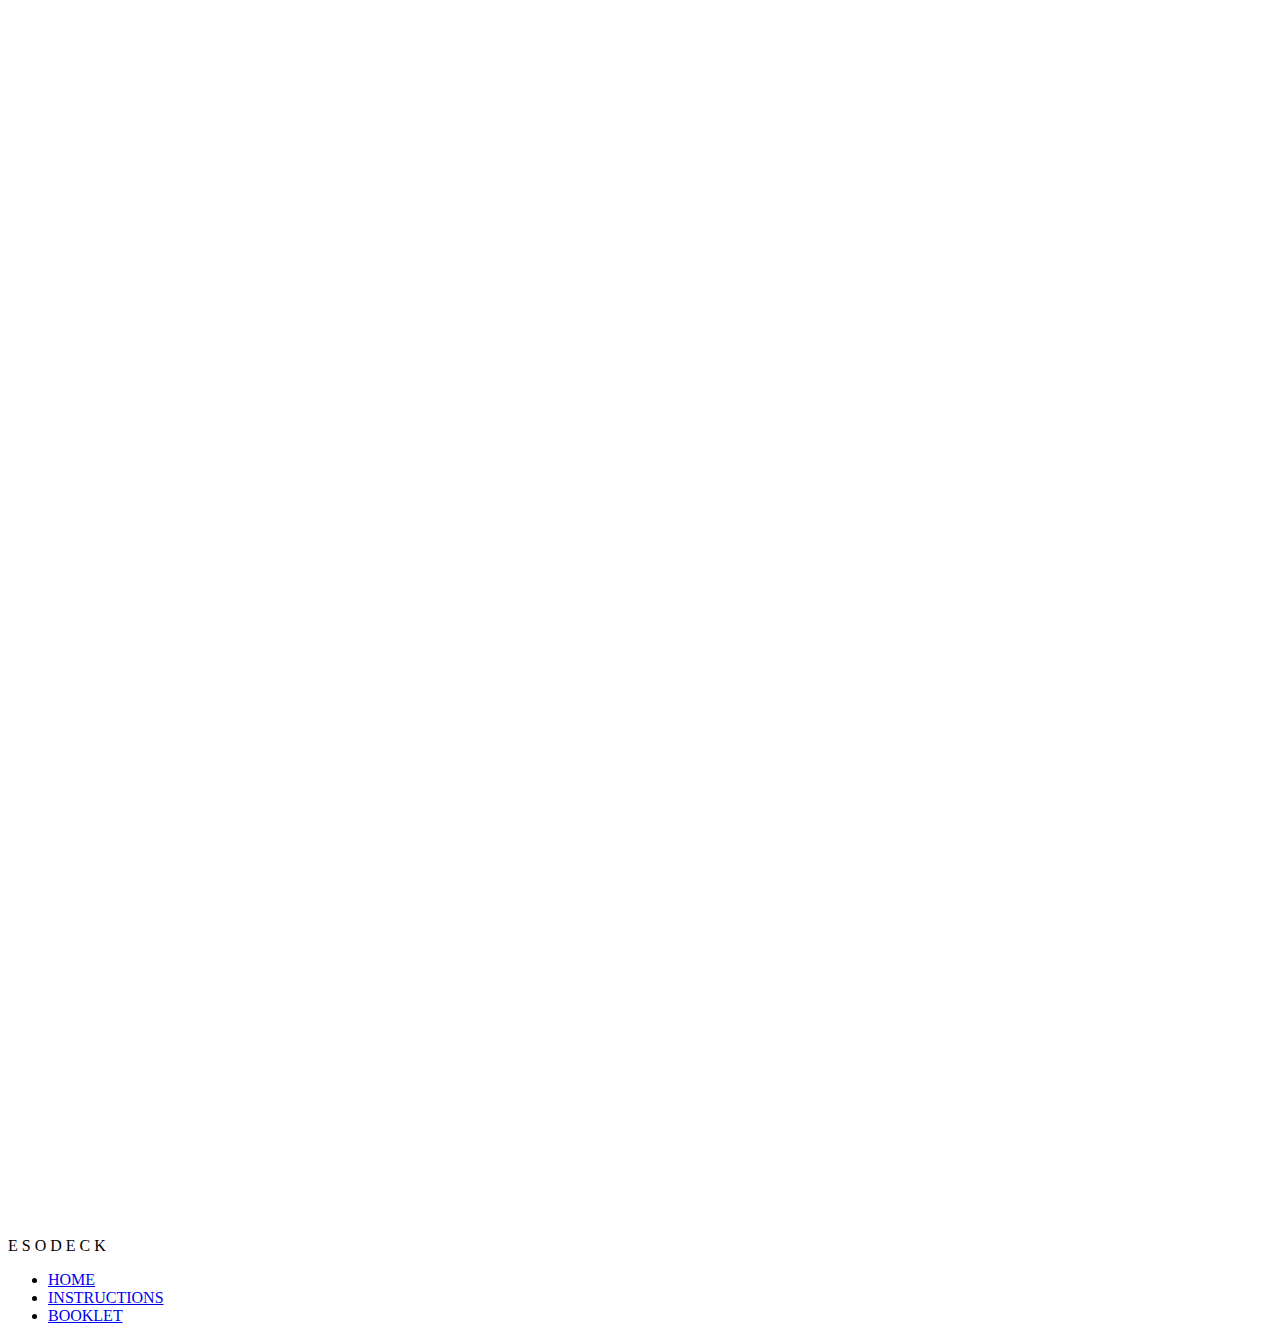
<file: 1.html>
<!DOCTYPE html >
<html lang="en">
<head>
<meta http-equiv="X-UA-Compatible" content="IE=Edge" />
<meta charset="utf-8" />
</head>
<style type="text/css">
	/* CSS for responsive iframe */
/* ========================= */

/* outer wrapper: set max-width & max-height; max-height greater than padding-bottom % will be ineffective and height will = padding-bottom % of max-width */
#Iframe-Master-CC-and-Rs {
  max-width: 512px;
  max-height: 100%; 
  overflow: hidden;
}

/* inner wrapper: make responsive */
.responsive-wrapper {
  position: relative;
  height: 0;
      /* gets height from padding-bottom */
  
  /* put following styles (necessary for overflow and scrolling handling on mobile devices) inline in .responsive-wrapper around iframe because not stable in CSS:
   -webkit-overflow-scrolling: touch; overflow: auto; */ 
}
 
.responsive-wrapper iframe {
  position: absolute;
  top: 0;
  left: 0;
  width: 100%;
  height: 100%;
  margin: 0;
  padding: 0;
  border: none;
}

/* padding-bottom = h/w as % -- sets aspect ratio */
/* YouTube video aspect ratio */
.responsive-wrapper-wxh-572x612 {
  padding-bottom: 240%;
}

/* general styles */
/* ============== */


.set-padding {
  padding: 0px;
}
.set-margin {
  margin: 0px;
}
.center-block-horiz {
  margin-left: auto !important;
  margin-right: auto !important;
}

</style>

<!-- embed responsive iframe --> 
<!-- ======================= -->

<div id="Iframe-Master-CC-and-Rs" class="set-margin set-padding set-border set-box-shadow center-block-horiz">
  <div class="responsive-wrapper 
     responsive-wrapper-wxh-572x612"
     style="-webkit-overflow-scrolling: touch; overflow: auto;">

    <iframe src="esoDeck_booklet.pdf" width="1400px" height="1500px" type='application/pdf'>
      <p style="font-size: 110%;"><em><strong>ERROR: </strong>  
An &#105;frame should be displayed here but your browser version does not support &#105;frames. </em>Please update your browser to its most recent version and try again.</p>
    </iframe>
    
  </div>
</div>

 <div id="container"> </div>
    <div id="topbar">   </div>
     <div id="topbar2">E S O D E C K
     <div id ="topbar3">
    <ul>
    <li><a href="index.html">HOME</a></li>
     <li><a href="#">INSTRUCTIONS</a></li>
      <li><a href="../1.html">BOOKLET</a></li>
      </ul>
      </div>     
     </div>

</body>
</html>
</file>
